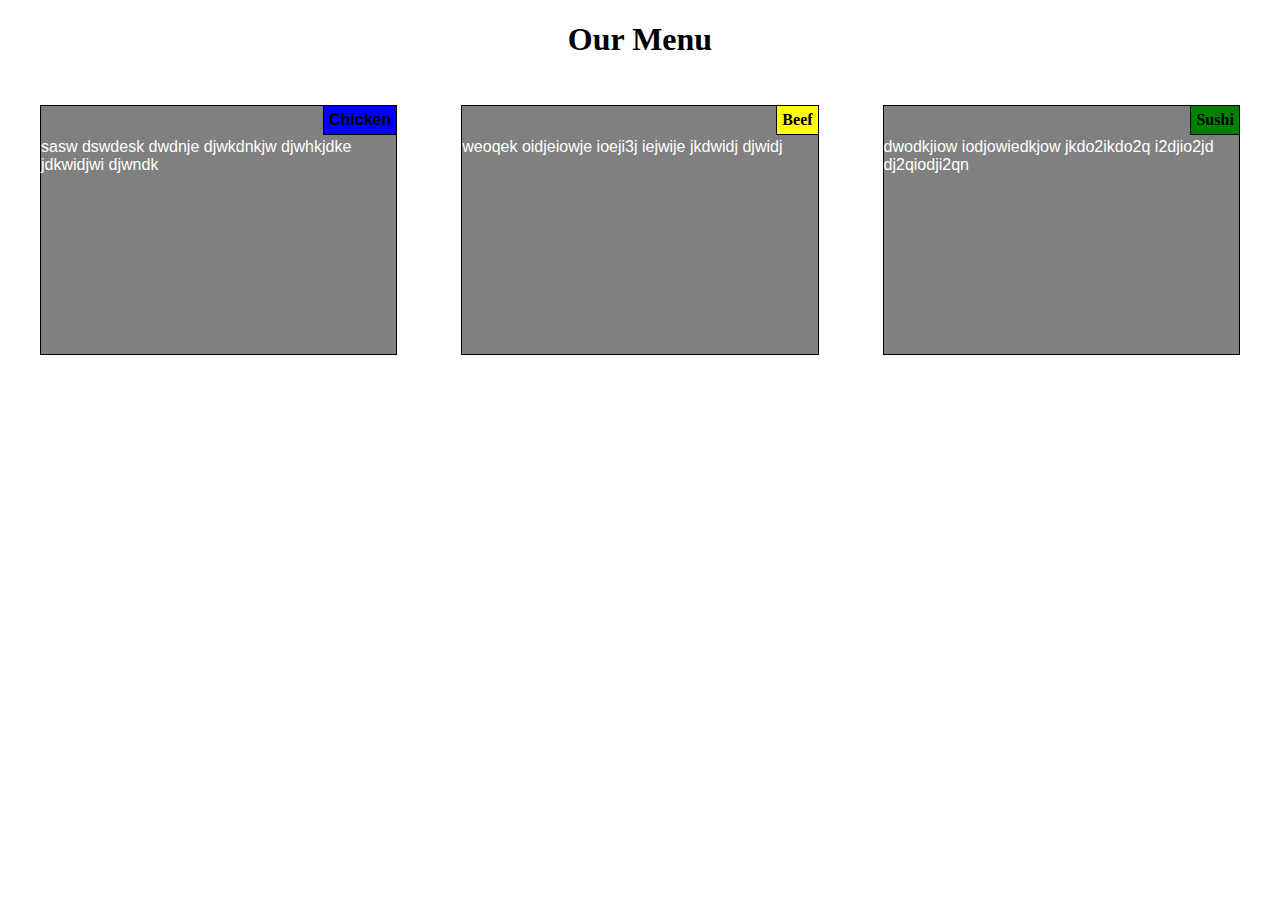
<file: index.html>
<!DOCTYPE html>
<html>
<head>
<meta charset="utf-8">
<meta name="viewport" content="width=device-width, initial-scale=1">
<title>Assignment for Module2 Solution </title>
<link rel="stylesheet" href="css.css">
</head>
<body>
<h1>Our Menu</h1>

<div class="row">
  <div class="col-lg-4 col-md-6">
    <div class="box">
      <h4 id= "boxtitle1">Chicken</h4>
      <div class="body">
      <p> sasw dswdesk dwdnje djwkdnkjw djwhkjdke jdkwidjwi djwndk </p>
      </div>
    </div>
  </div>


  <div class="col-lg-4 col-md-6">
    <div class="box">
      <h4 id= "boxtitle2">Beef</h4>
      <div class="body">
      <p> weoqek oidjeiowje ioeji3j iejwije jkdwidj djwidj</p>
      </div>
    </div>
  </div>


   <div class="col-lg-4 col-md-6">
    <div class="box">
      <h4 id= "boxtitle3">Sushi</h4>
      <div class="body">
      <p>dwodkjiow iodjowiedkjow jkdo2ikdo2q i2djio2jd dj2qiodji2qn</p>
      </div>
    </div>
  </div>

</div>

</body>
</html>
</file>
<file: css.css>
* {
  box-sizing: border-box;
}

h1 {
  margin-bottom: 15px;
  text-align: center;
}

.box {
  margin: 2em;
  position: relative;
}

.body {
  border: 1px solid black;
  background-color: Gray;
  height: 250px;
  padding-top: 1em;
  font-family: Helvetica;
  color: white;
}

#boxtitle1 {
  background-color: Blue;
  padding:5px;
  margin: 0px;
  position: absolute;
  top:0;
  right:0;
  border: 1px solid black;
  font-family: Helvetica;
}
#boxtitle2 {
  background-color: Yellow;
  padding:5px;
  margin: 0px;
  position: absolute;
  top:0;
  right:0;
  border: 1px solid black;
}
#boxtitle3 {
  background-color: Green;
  padding:5px;
  margin: 0px;
  position: absolute;
  top:0;
  right:0;
  border: 1px solid black;
}


/* Simple Responsive Framework. */
.row {
  width: 100%;
}

/********** Large devices(Desktop) only **********/
@media (min-width: 992px) {
  .col-lg-1, .col-lg-2, .col-lg-3, .col-lg-4, .col-lg-5, .col-lg-6, .col-lg-7, .col-lg-8, .col-lg-9, .col-lg-10, .col-lg-11, .col-lg-12 {
    float: left;
    
  }
  .col-lg-1 {
    width: 8.33%;
  }
  .col-lg-2 {
    width: 16.66%;
  }
  .col-lg-3 {
    width: 25%;
  }
  .col-lg-4 {
    width: 33.33%;
  }
  .col-lg-5 {
    width: 41.66%;
  }
  .col-lg-6 {
    width: 50%;
  }
  .col-lg-7 {
    width: 58.33%;
  }
  .col-lg-8 {
    width: 66.66%;
  }
  .col-lg-9 {
    width: 74.99%;
  }
  .col-lg-10 {
    width: 83.33%;
  }
  .col-lg-11 {
    width: 91.66%;
  }
  .col-lg-12 {
    width: 100%;
  }
  
}

/********** Medium devices(Tablet) only **********/
@media (min-width: 768px) and (max-width: 991px) {
 .col-md-1, .col-md-2, .col-md-3, .col-md-4, .col-md-5, .col-md-6, .col-md-7, .col-md-8, .col-md-9, .col-md-10, .col-md-11, .col-md-12 {
    float: left;
    
  }
  .col-md-1 {
    width: 8.33%;
  }
  .col-md-2 {
    width: 16.66%;
  }
  .col-md-3 {
    width: 25%;
  }
  .col-md-4 {
    width: 33.33%;
  }
  .col-md-5 {
    width: 41.66%;
  }
  .col-md-6 {
    width: 50%;
  }
  .col-md-7 {
    width: 58.33%;
  }
  .col-md-8 {
    width: 66.66%;
  }
  .col-md-9 {
    width: 74.99%;
  }
  .col-md-10 {
    width: 83.33%;
  }
  .col-md-11 {
    width: 91.66%;
  }
  .col-md-12 {
    width: 100%;
  }
}
</file>
